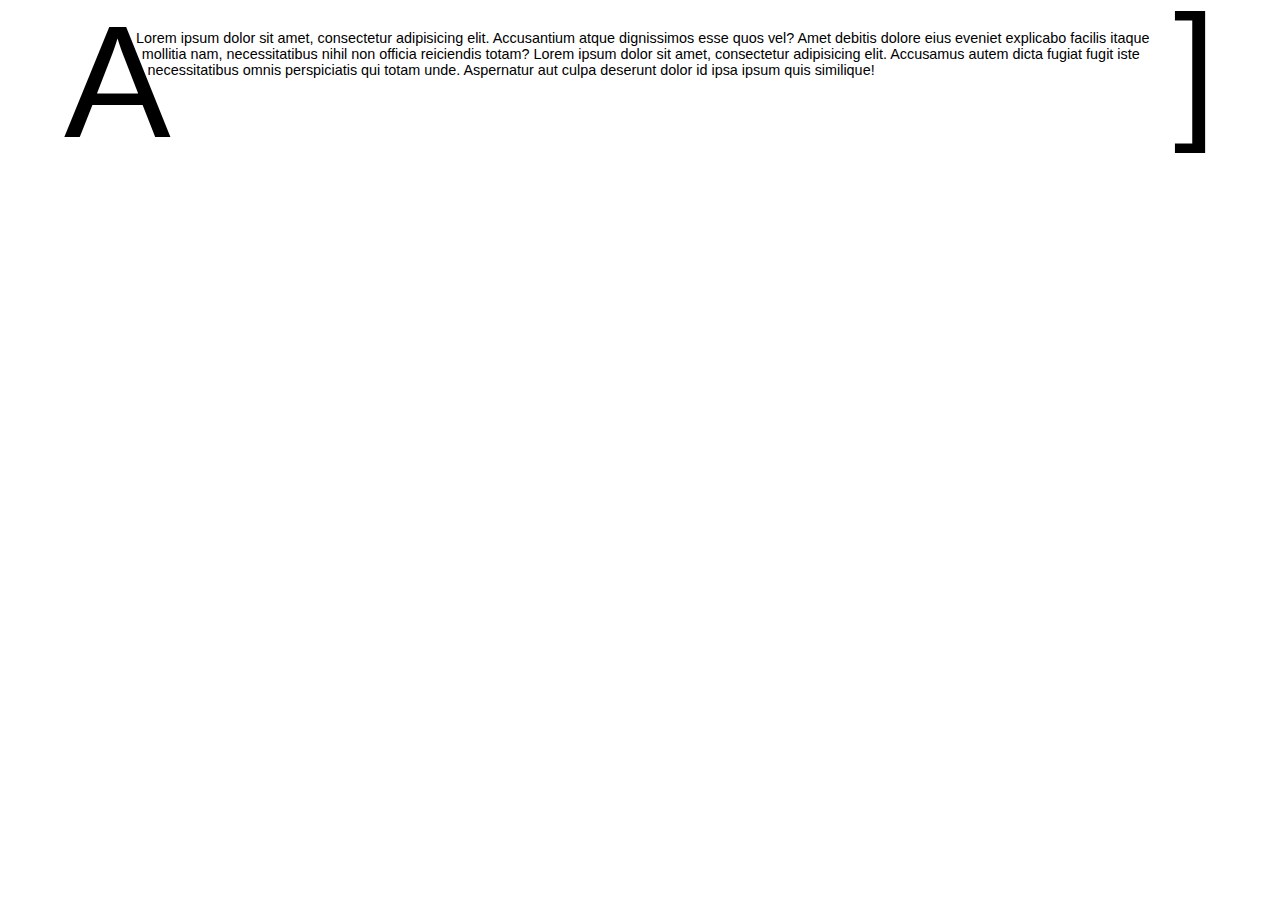
<file: task1/index.html>
<!DOCTYPE html>
<html lang="en">
<head>
    <meta charset="UTF-8">
    <title>Task 1</title>
    <link rel="stylesheet" href="main.css">
</head>
<body>
    <div id="text_wrap">
        <span class="big_first">А</span>
        <span class="big_last">]</span>
        <div class="fixer" style="width:5em">&#x00A0;</div>
        <div class="fixer" style="width:5.4em">&#x00A0;</div>
        <div class="fixer" style="width:5.8em">&#x00A0;</div>
        <div class="fixer" style="width:6.2em">&#x00A0;</div>
        <div class="fixer" style="width:6.6em">&#x00A0;</div>
        <div class="fixer" style="width:7em">&#x00A0;</div>
        <div class="fixer" style="width:7.4em">&#x00A0;</div>
        <p>
            Lorem ipsum dolor sit amet, consectetur adipisicing elit. Accusantium atque dignissimos esse quos vel?
            Amet debitis dolore eius eveniet explicabo facilis itaque mollitia nam, necessitatibus nihil non
            officia reiciendis totam? Lorem ipsum dolor sit amet, consectetur adipisicing elit. Accusamus autem dicta
            fugiat fugit iste necessitatibus omnis perspiciatis qui totam unde. Aspernatur aut culpa deserunt dolor
            id ipsa ipsum quis similique!
        </p>

    </div>
</body>
</html>
</file>
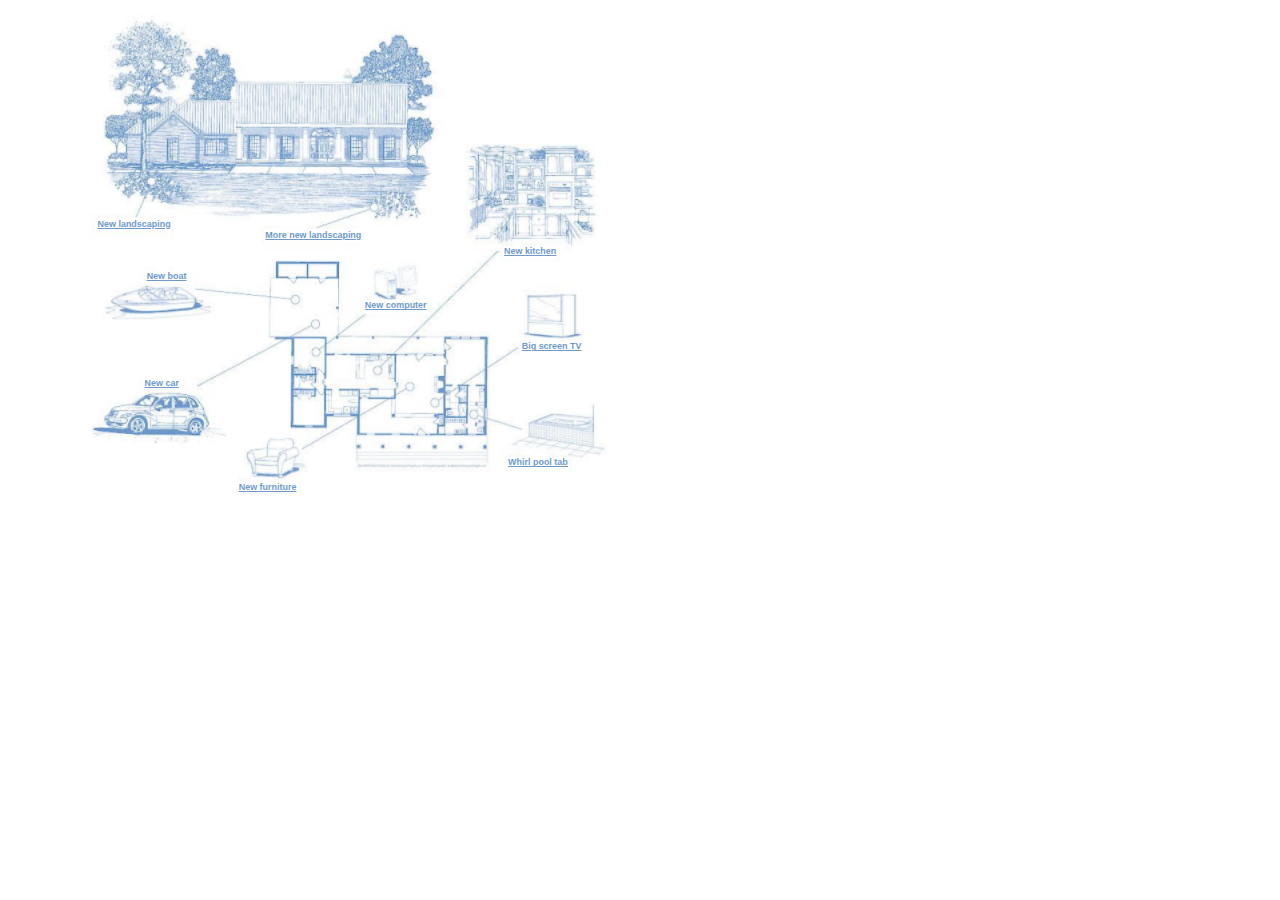
<file: task2/index.html>
<!DOCTYPE html>
<html lang="en">
<head>
    <meta charset="UTF-8">
    <title>Task 2</title>
    <link rel="stylesheet" href="main.css">
</head>
<body>
    <div id="home">
        <span style="top: 42.9%;left: 14.3%;"><a href="#">New landscaping</a></span>
        <span style="top: 53.2%;left: 21.5%;"><a href="#">New boat</a></span>
        <span style="top: 74.2%;left: 21.2%;"><a href="#">New car</a></span>
        <span style="top: 45%;left: 38.9%;"><a href="#">More new landscaping</a></span>
        <span style="top: 94.5%;left: 35%;"><a href="#">New furniture</a></span>
        <span style="top: 48.2%;left: 73.9%;"><a href="#">New kitchen</a></span>
        <span style="top: 58.9%;left: 53.5%;"><a href="#">New computer</a></span>
        <span style="top: 66.9%;left: 76.5%;"><a href="#">Big screen TV</a></span>
        <span style="top: 89.7%;left: 74.5%;"><a href="#">Whirl pool tab</a></span>
    </div>
</body>
</html>
</file>
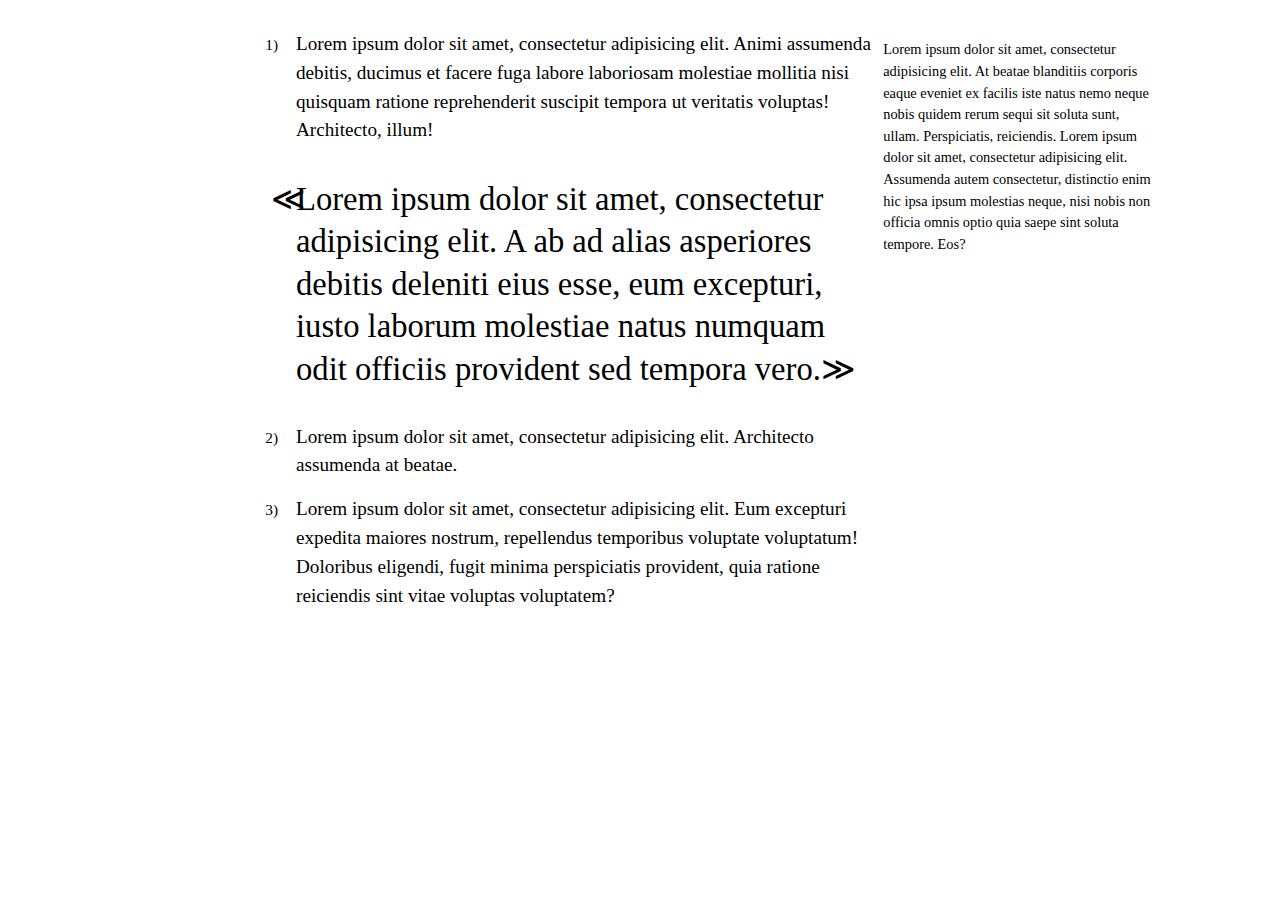
<file: task3/index.html>
<!DOCTYPE html>
<html lang="en">
<head>
    <meta charset="UTF-8">
    <title>Task 3</title>
    <link rel="stylesheet" href="main.css">
</head>
<body>
    <div id="container">
        <div class="articles">
            <ol class="article-list">
                <li>Lorem ipsum dolor sit amet, consectetur adipisicing elit. Animi assumenda debitis, ducimus et
                    facere fuga labore laboriosam molestiae mollitia nisi quisquam ratione reprehenderit suscipit
                    tempora ut veritatis voluptas! Architecto, illum!
                <p class="quote"><span class="quote-begin">&#x226a;</span>Lorem ipsum dolor sit amet, consectetur adipisicing elit. A ab ad alias asperiores
                    debitis deleniti eius esse, eum excepturi, iusto laborum molestiae natus numquam odit officiis
                    provident sed tempora vero.<span class="quote-end">&#x226b;</span></p>
                </li>
                <li>Lorem ipsum dolor sit amet, consectetur adipisicing elit. Architecto assumenda at beatae.</li>
                <li>Lorem ipsum dolor sit amet, consectetur adipisicing elit. Eum excepturi expedita maiores nostrum,
                    repellendus temporibus voluptate voluptatum! Doloribus eligendi, fugit minima perspiciatis
                    provident, quia ratione reiciendis sint vitae voluptas voluptatem?</li>
            </ol>
        </div>
        <div class="expression">
            <p>Lorem ipsum dolor sit amet, consectetur adipisicing elit. At beatae blanditiis corporis eaque eveniet
                ex facilis iste natus nemo neque nobis quidem rerum sequi sit soluta sunt, ullam. Perspiciatis,
                reiciendis. Lorem ipsum dolor sit amet, consectetur adipisicing elit. Assumenda autem consectetur,
                distinctio enim hic ipsa ipsum molestias neque, nisi nobis non officia omnis optio quia saepe sint
                soluta tempore. Eos?</p>
        </div>
    </div>
</body>
</html>
</file>
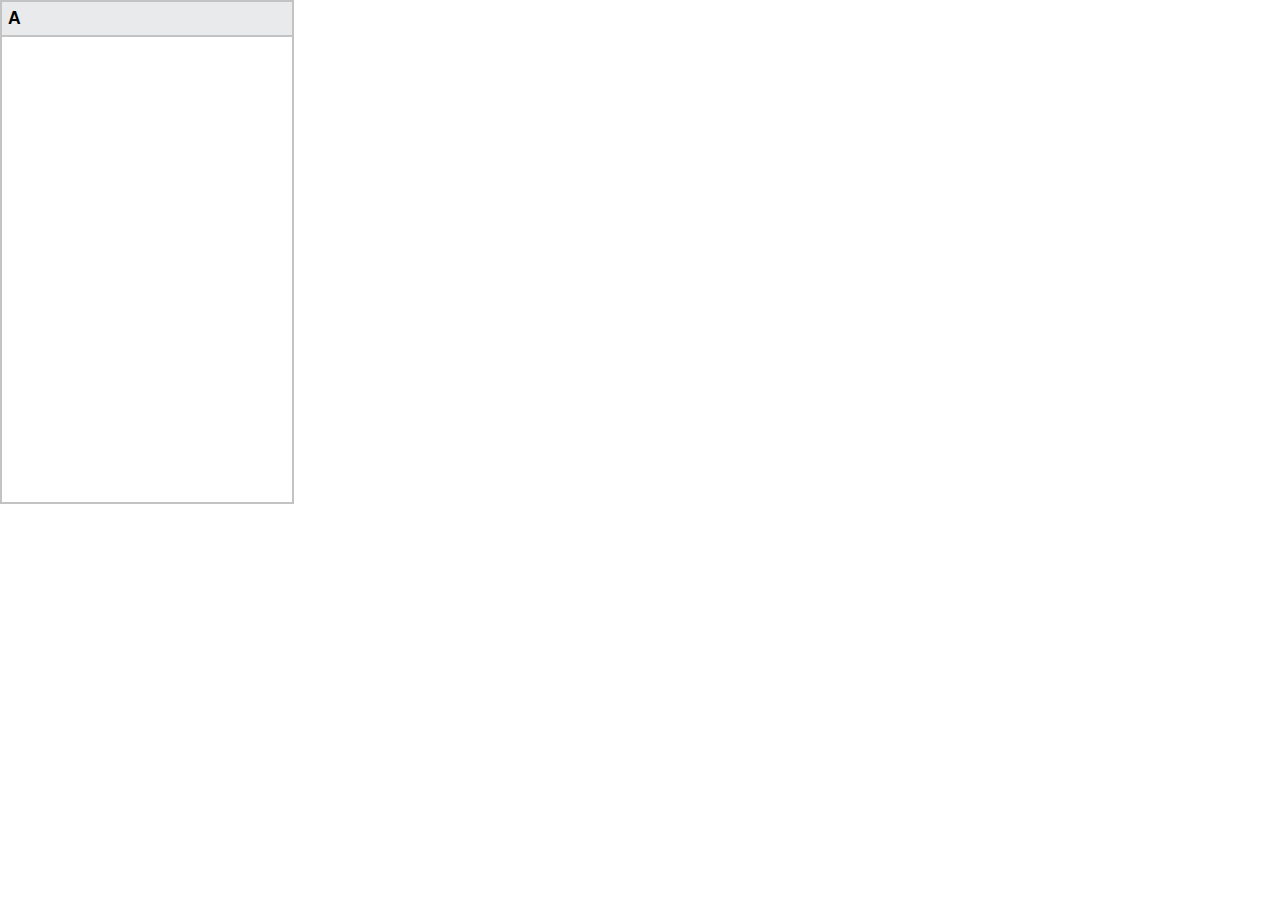
<file: task4/index.html>
<!DOCTYPE html>
<html lang="en">
<head>
    <meta charset="UTF-8">
    <title>Task 4</title>
    <link rel="stylesheet" href="main.css">
</head>
<body>
    <div class="list">

    </div>
    <script src="main.js"></script>
</body>
</html>
</file>
<file: task1/main.css>
html, body{
    margin: 0;
    padding: 0;
    width: 100%;
}

#text_wrap{
    width: 90%;
    position: relative;
    margin: 30px auto 0;
    font-family: Tahoma, sans-serif;
}

#text_wrap p{
    margin: 0;
    font-size: .9em;
}

.fixer{
    float: left;
    clear: left;
    font-size: .9em;
    color: rgba(255,255,255,1);
}

#text_wrap .big_first{
    position: absolute;
    left: 0;
    font-size: 10em;
    margin-top: -.25em;
}

#text_wrap .big_last{
    float: right;
    font-size: 9.5em;
    margin-top: -.32em;
    margin-left: -.05em;
}
</file>
<file: task2/main.css>
html, body{
    padding: 0;
    margin: 0;
}
#home{
    position: relative;
    width: 682px;
    height: 510px;
    background: url("image_empty.png") ;
    -webkit-background-size: 100% 100%;
    -moz-background-size: 100% 100%;
    -o-background-size: 100% 100%;
    background-size: 100% 100%;
}
#home span{
    position: absolute;
    font: 600 .56em Arial, sans-serif;
}
#home span a{
    color: #6F9ACB;
}
#home span a:visited{
    color: #6F9ACB;
}
</file>
<file: task3/main.css>
html, body{
    padding: 0;
    margin: 0;
    width: 100%;
}
#container{
    width: 70%;
    margin-left: 20%;
    margin-top: 30px;
}
#container .articles{
    display: block;
    float: left;
    width:70%;
    line-height: 1.5;
}
#container .article-list{
    counter-reset: item;
    margin: 0;
    font-size: 1.2em;
    font-weight: 400;
    padding-right: 10px;
}
#container .article-list .quote{
    position: relative;
    font-size: 1.7em;
    line-height: 1.3;
}
#container .article-list .quote .quote-begin{
    display: inline-block;
    position: absolute;
    left: -25px;
}
#container .article-list li{
    list-style: none;
    margin-bottom: 15px;
}
#container .article-list li:before{
    display: inline-block;
    content: counter(item) ") ";
    counter-increment: item;
    width: 2em;
    font-size: .8em;
    margin-left: -2em;
}


#container .expression{
    display: block;
    float: right;
    width: 30%;
}
#container .expression{
    line-height: 1.5;
    font-size: .9em;
    margin-top: -5px;
}


@media screen and (max-width: 768px){
    #container{
        width: 539px !important;
        margin-left: 150px;
    }
}
</file>
<file: task4/main.css>
html, body{
    padding: 0;
    margin: 0;
    width: 100%;
}

.list{
    width: 290px;
    height: 500px;
    overflow-x: hidden;
    overflow-y: scroll;
    border: 2px solid #C3C3C3;
    font-family: "Arial Narrow", sans-serif;
}
.list ul{
    margin: 0;
    list-style-type: none;
    padding-left: 0;
}
.list ul li{
    margin: 6px 0 6px 6px;
}
.list .hidden{
    display: none;
}
.list span{
    display: inline-block;
    width: 300%;
    padding: 6px 0 6px 6px;
    font-weight: 600;
    background-color: #E9EAEC;
    font-size: 1.1em;
    border-bottom: 2px solid #C3C3C3;
    cursor: pointer;
}
</file>
